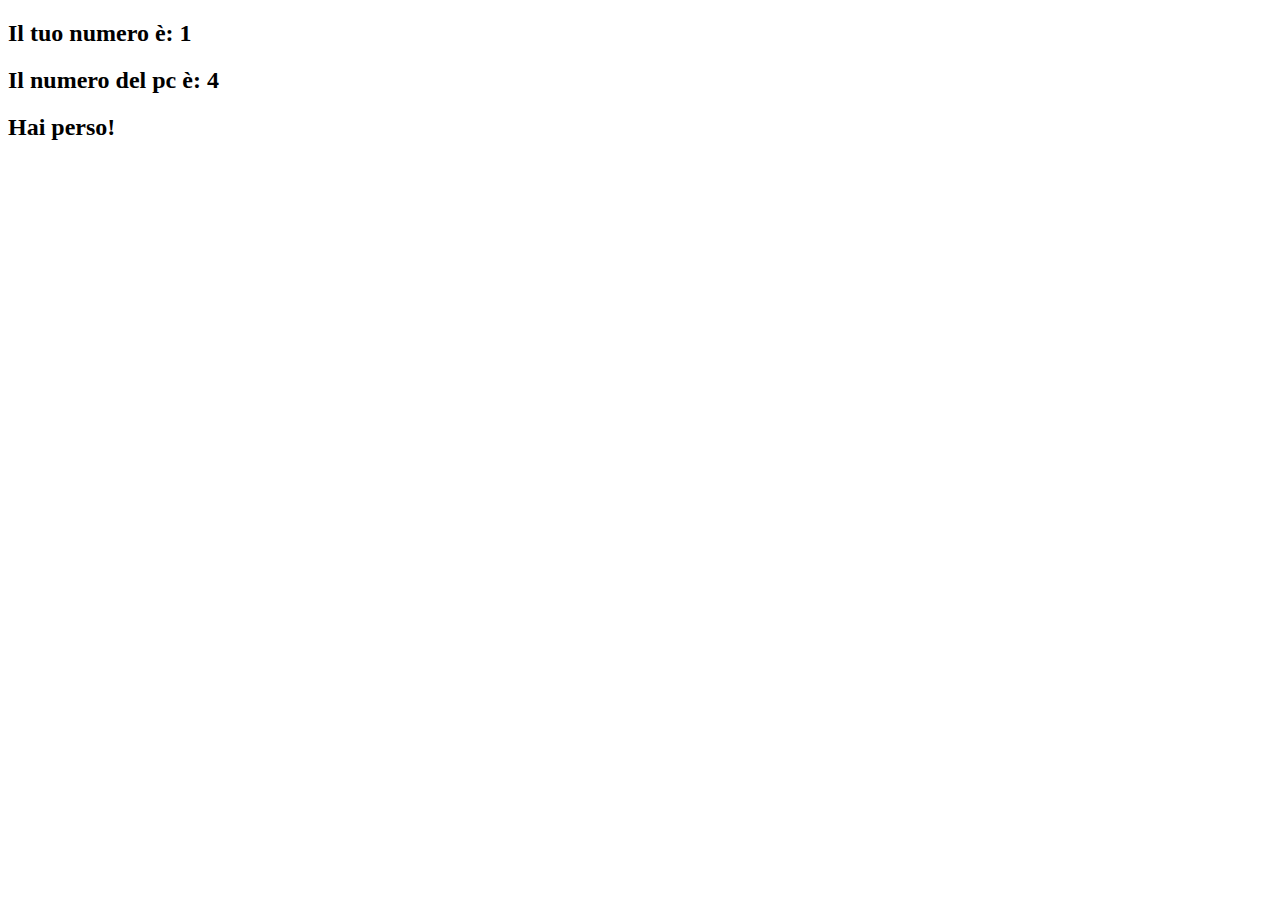
<file: index.html>
<!DOCTYPE html>
<html lang="en">
<head>
    <meta charset="UTF-8">
    <meta http-equiv="X-UA-Compatible" content="IE=edge">
    <meta name="viewport" content="width=device-width, initial-scale=1.0">
    <title>Document</title>
</head>
<body>
    <h2 id="numberofclient"></h2>
    <h2 id="numberofpc"></h2>
    <h2 id="result"></h2>
    <script src="js/script-second-exercise.js"></script>
</body>
</html>
</file>
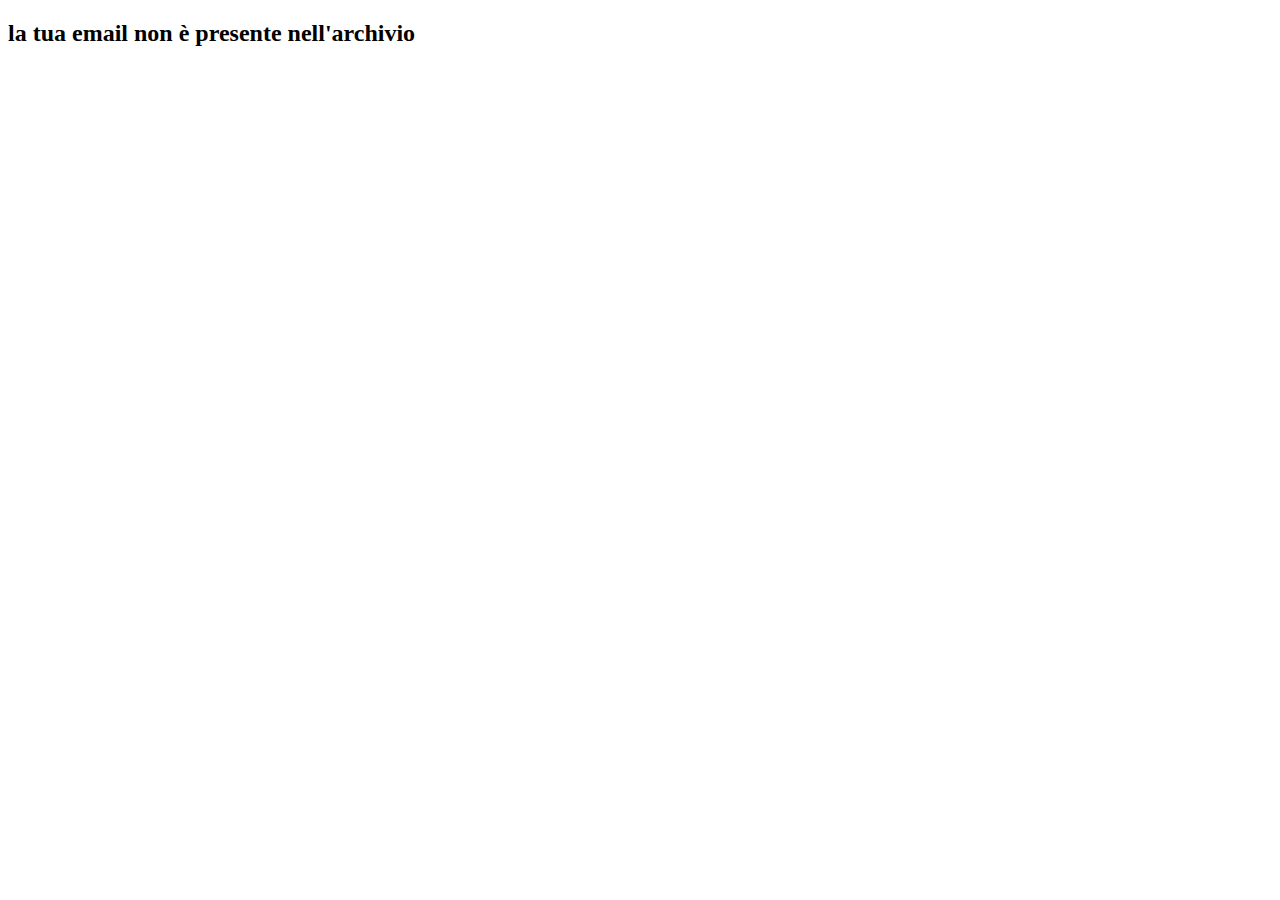
<file: first-exercise/index.html>
<!DOCTYPE html>
<html lang="en">
<head>
    <meta charset="UTF-8">
    <meta http-equiv="X-UA-Compatible" content="IE=edge">
    <meta name="viewport" content="width=device-width, initial-scale=1.0">
    <title>Document</title>
</head>
<body>
    <h2 id="result"></h2>
    <script src="js/script-first-exercise.js"></script>
</body>
</html>
</file>
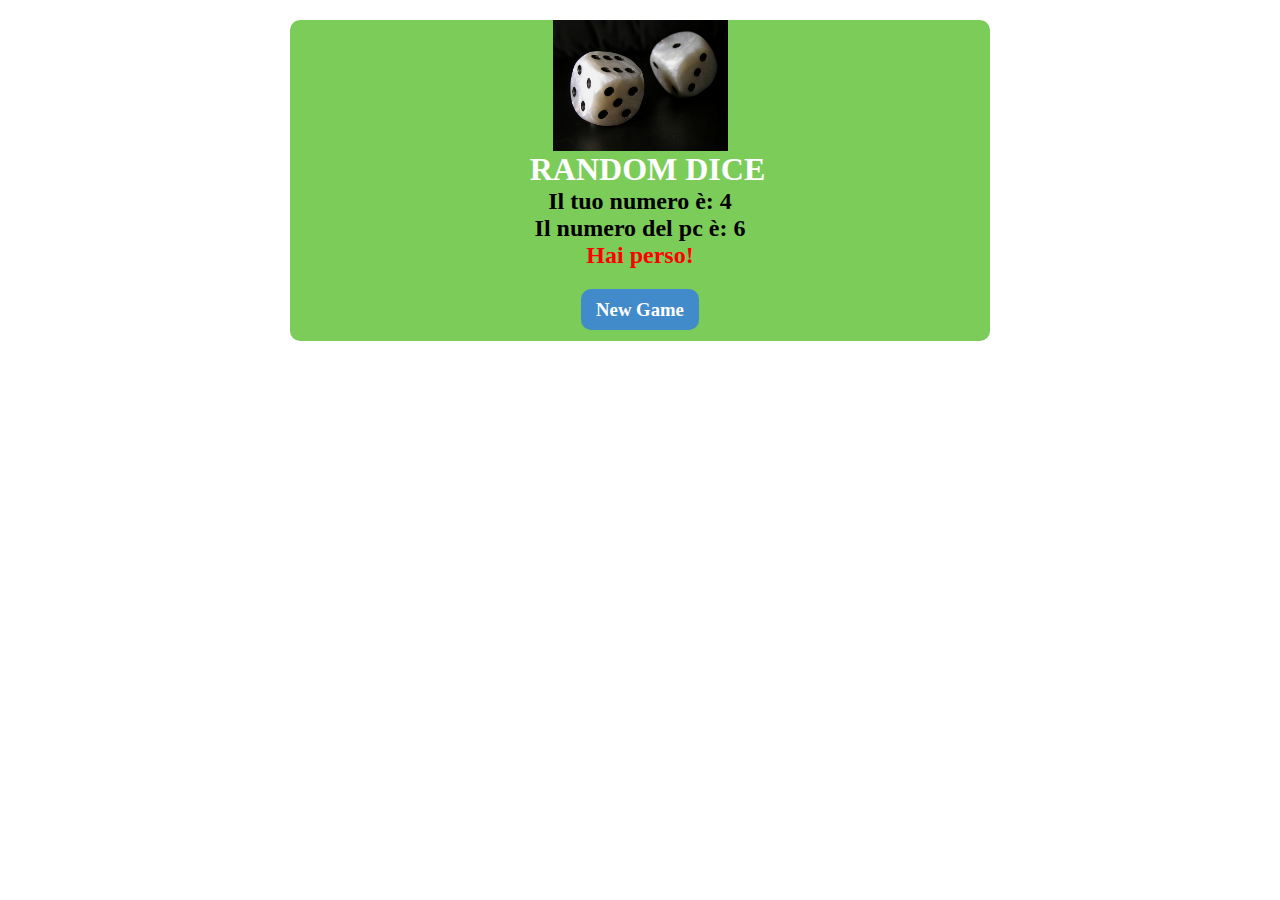
<file: second-exercise/index.html>
<!DOCTYPE html>
<html lang="en">
<head>
    <meta charset="UTF-8">
    <meta http-equiv="X-UA-Compatible" content="IE=edge">
    <meta name="viewport" content="width=device-width, initial-scale=1.0">
    <title>Document</title>
    <link rel="stylesheet" href="css/style.css">
</head>
<body>
    <div class="container">
        <header>
            <img id="dice-photo" src="img/dice.jpg" alt="immagine dei dati">
            <h1 id="title">RANDOM DICE</h1>
        </header>
        <section id="current-game">
            <h2 id="numberofclient"></h2>
            <h2 id="numberofpc"></h2>
            <h2 id="result"></h2>
        </section>
        <section id="new-game">
            <h3><a id="btn-new-game" href="index.html">New Game</a></h3>
        </section>
    </div>
    <script src="js/script-second-exercise.js"></script>
</body>
</html>
</file>
<file: second-exercise/css/style.css>
*{
    margin: 0;
    padding: 0;
    box-sizing: border-box;
}
.container{
    margin: 0 auto;
    width: 700px;
    background-color: #7CCC5A;
    border-radius: 10px;
    padding-bottom: 20px;
}
/* Header */
header{
    display: flex;
    flex-direction: column;
    justify-content:center;
    align-items: center;
    margin-top: 20px;
}
#dice-photo{
    width: 25%;
}
#title{
    margin-left: 15px;
    color: White;
}
/* Current Game */
section{
    text-align: center;
}
/* Tasto per riavviare la partita */
#btn-new-game{ 
    text-decoration: none;
    padding: 10px 15px;
    margin-top: 20px;
    color: white;
    background-color: #428BCA;
    border-radius: 10px;
}
#new-game h3{
    margin-top: 30px;
}
#new-game h3:hover{
    text-decoration: underline;
    transform: scale(1.2);
}
/* Color */
.blue{
    color: blue;
}
.red{
    color: red;
}
.white{
    color: white;
}
</file>
